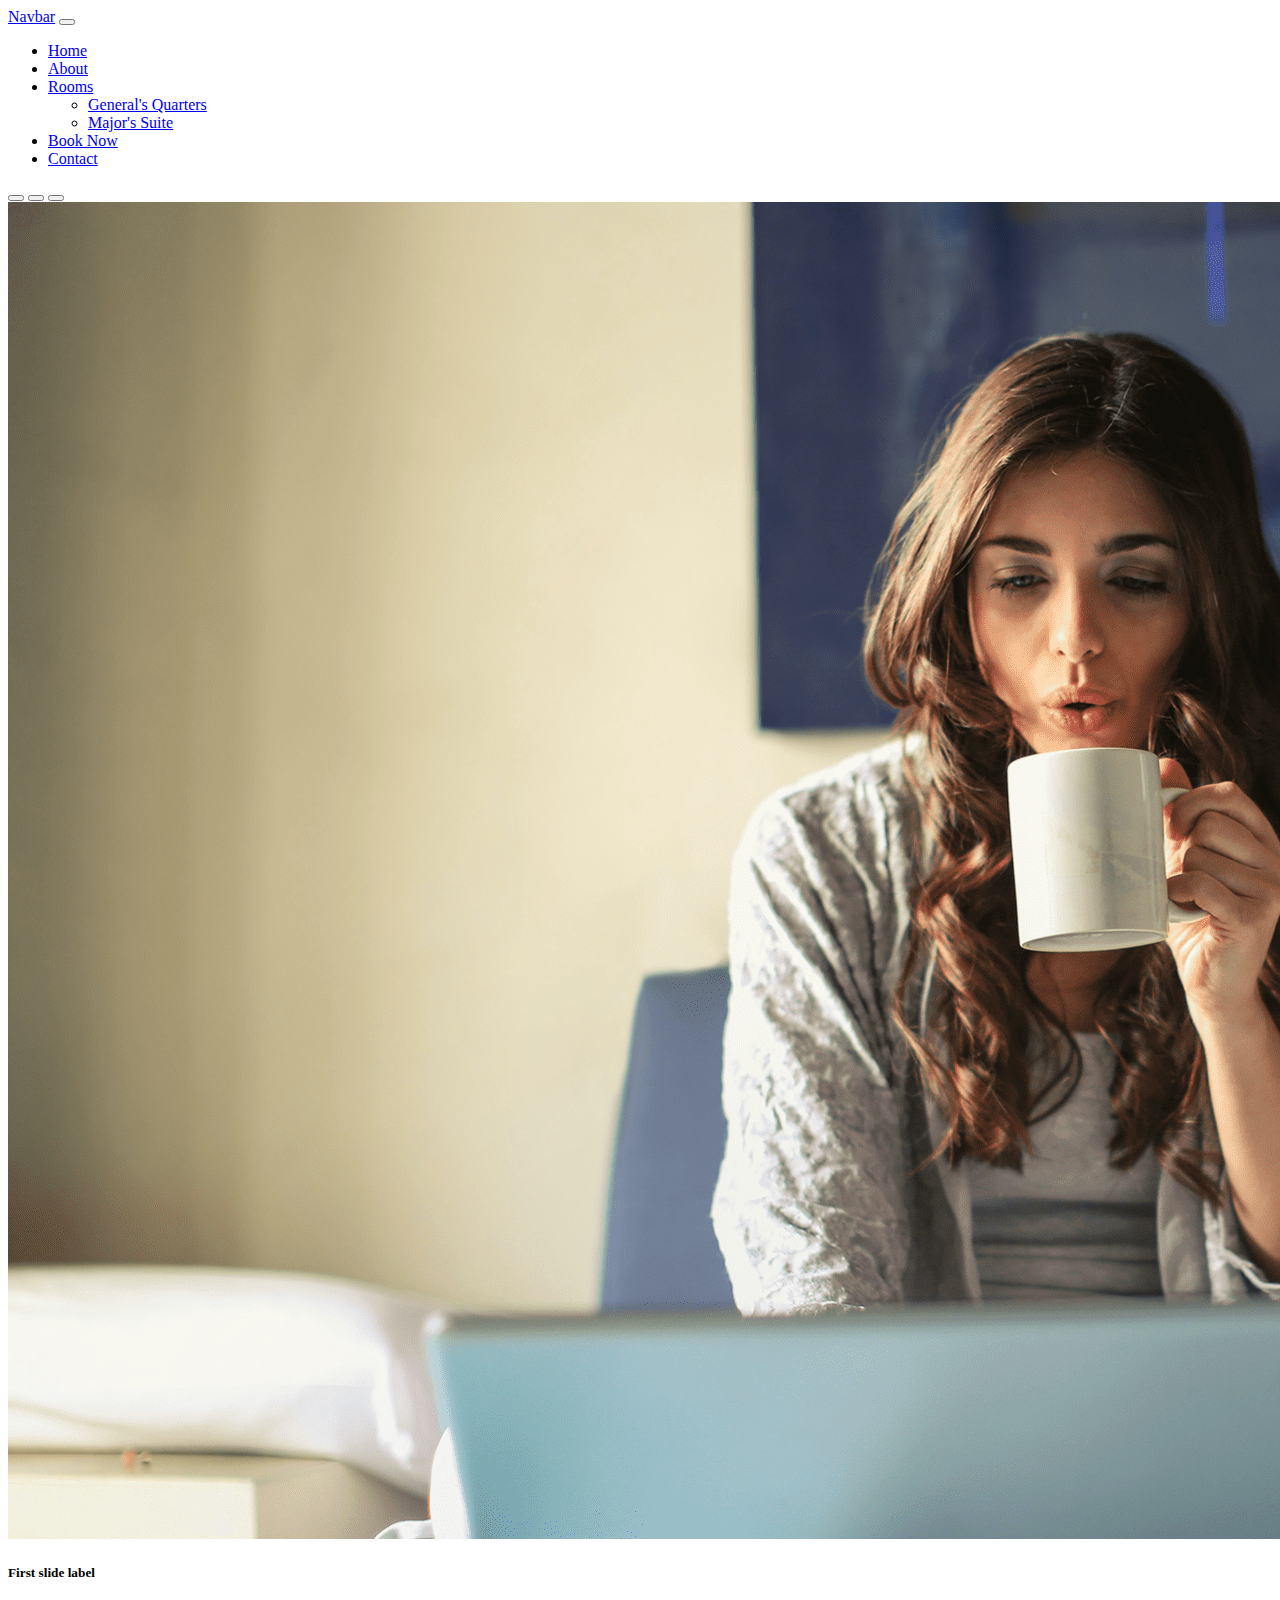
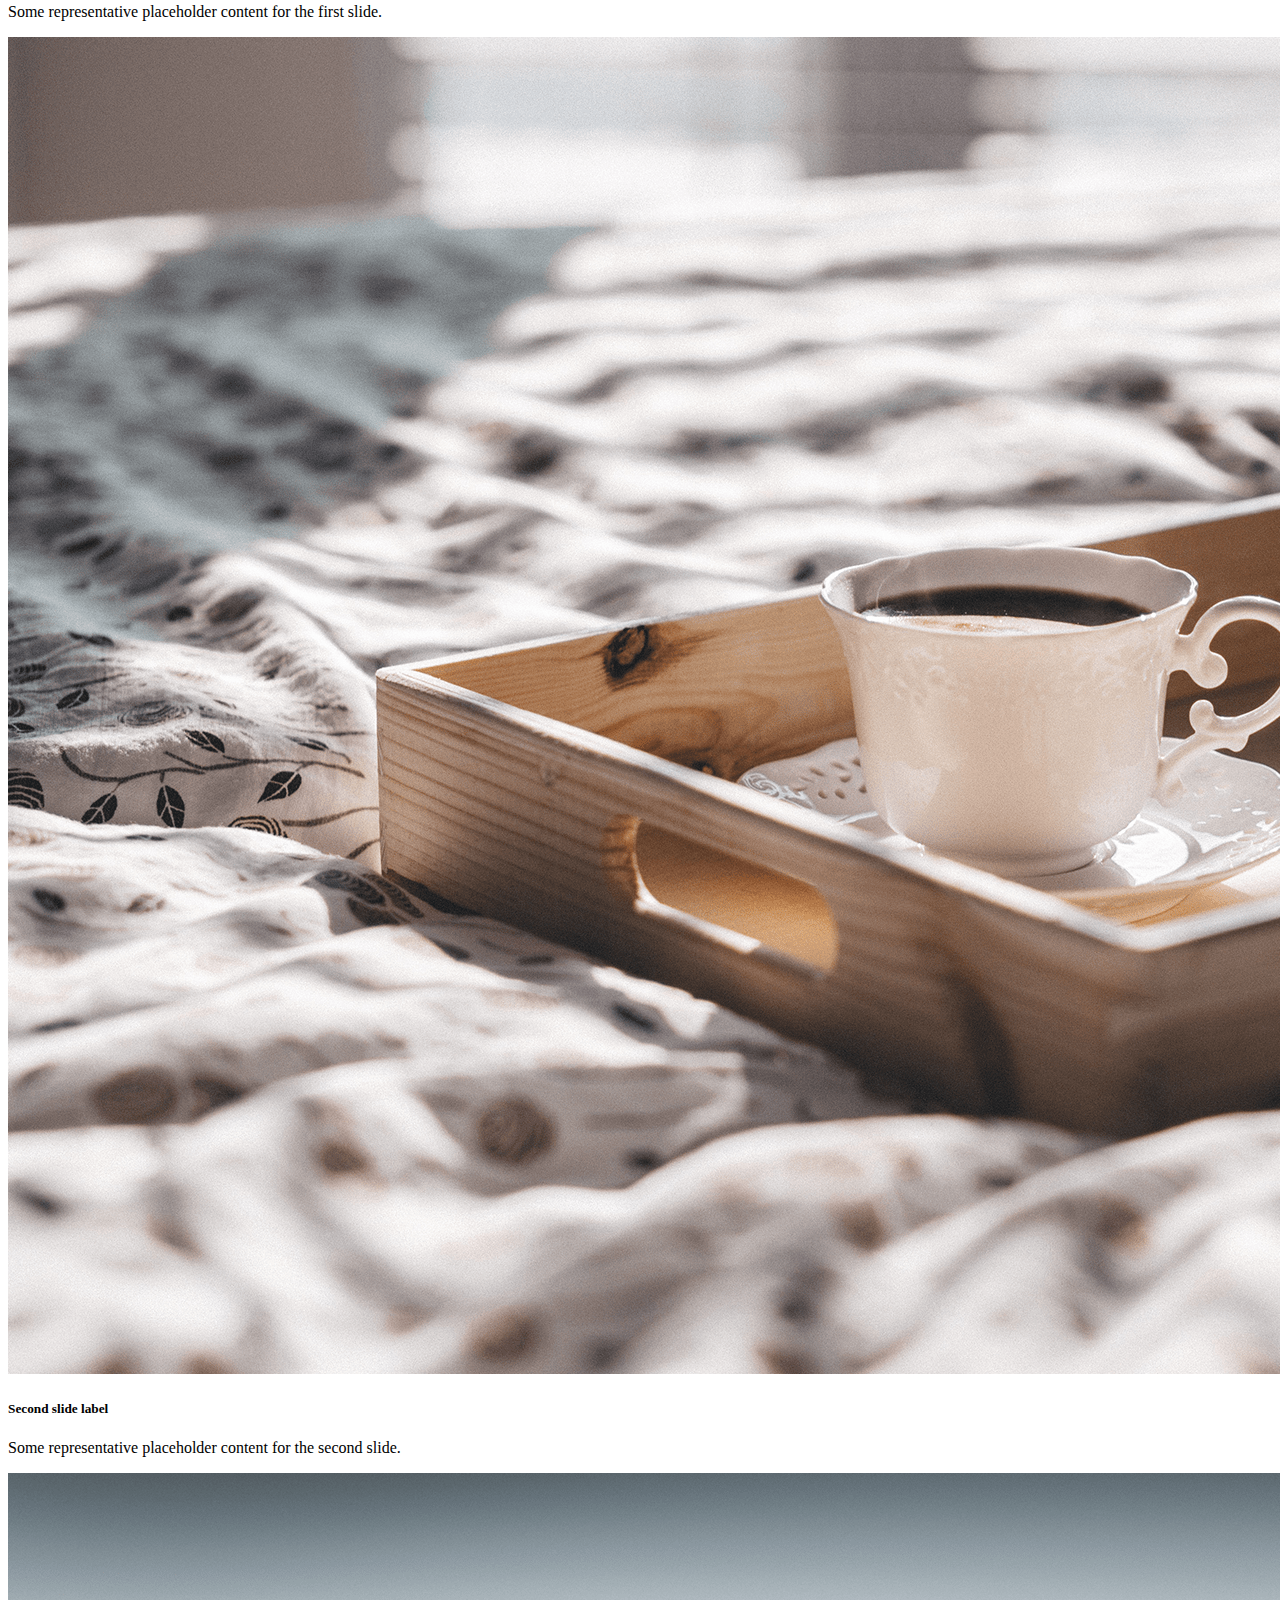
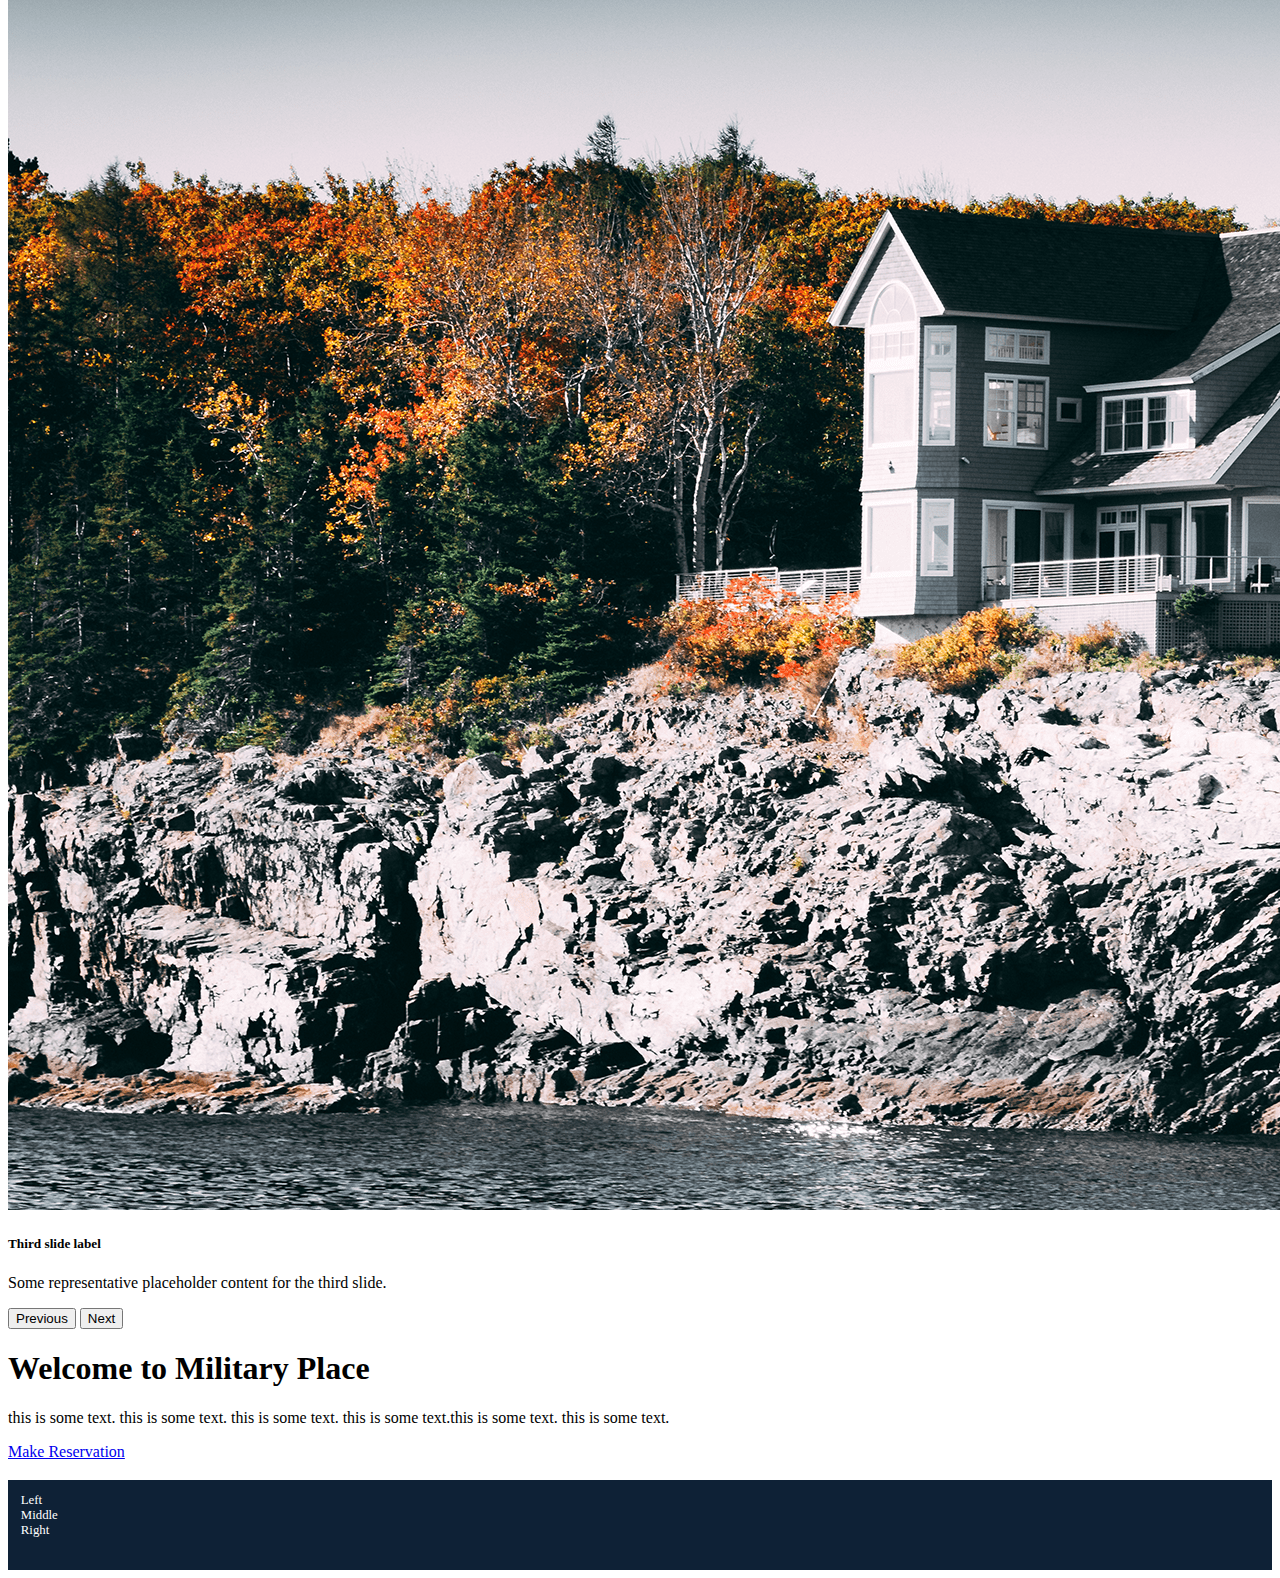
<file: index.html>
<!DOCTYPE html>
<html lang="en">
<head>
    <meta charset="UTF-8">
    <meta http-equiv="X-UA-Compatible" content="IE=edge">
    <meta name="viewport" content="width=device-width, initial-scale=1.0">
    <title>Document</title>        
    <link 
        rel="stylesheet" 
        href="https://cdn.jsdelivr.net/npm/bootstrap@4.6.0/dist/css/bootstrap.min.css" 
        integrity="sha384-B0vP5xmATw1+K9KRQjQERJvTumQW0nPEzvF6L/Z6nronJ3oUOFUFpCjEUQouq2+l" 
        crossorigin="anonymous"> 
    <style>
        .my-footer {
            height: 5em;
            background-color: #0e2136;
            margin-top: 1.5em;
            padding: 1em;
            color:white;
            font-size: 80%;
        }
    </style>
</head>
<body>
    <nav class="navbar navbar-expand-lg navbar-dark bg-dark">
    <div class="container-fluid">
        <a class="navbar-brand" href="#">Navbar</a>
        <button class="navbar-toggler" type="button" data-bs-toggle="collapse" data-bs-target="#navbarSupportedContent" aria-controls="navbarSupportedContent" aria-expanded="false" aria-label="Toggle navigation">
        <span class="navbar-toggler-icon"></span>
        </button>
        <div class="collapse navbar-collapse" id="navbarSupportedContent">
        <ul class="navbar-nav me-auto mb-2 mb-lg-0">
            <li class="nav-item">
            <a class="nav-link active" aria-current="page" href="index.html">Home</a>
            </li>
            <li class="nav-item">
            <a class="nav-link" href="about.html">About</a>
            </li>
            <li class="nav-item dropdown">
            <a class="nav-link dropdown-toggle" href="#" id="navbarDropdown" role="button" data-bs-toggle="dropdown" aria-expanded="false">
                Rooms
            </a>
            <ul class="dropdown-menu" aria-labelledby="navbarDropdown">
                <li><a class="dropdown-item" href="generals.html">General's Quarters</a></li>
                <li><a class="dropdown-item" href="majors.html">Major's Suite</a></li>
            </ul>
            </li> 
            <li class="nav-item">
                <a class="nav-link" href="reservation.html">Book Now</a>
            </li>
            <li class="nav-item">
                <a class="nav-link" href="contact.html">Contact</a>
            </li>
        </ul>
        </div>
    </div>
    </nav>
    <div id="carouselExampleCaptions" class="carousel slide carousel-fade" data-bs-ride="carousel">
        <div class="carousel-indicators">
            <button type="button" data-bs-target="#carouselExampleCaptions" data-bs-slide-to="0" class="active" aria-current="true" aria-label="Slide 1"></button>
            <button type="button" data-bs-target="#carouselExampleCaptions" data-bs-slide-to="1" aria-label="Slide 2"></button>
            <button type="button" data-bs-target="#carouselExampleCaptions" data-bs-slide-to="2" aria-label="Slide 3"></button>
        </div>
        <div class="carousel-inner">
            <div class="carousel-item active">
                <img src="static/images/woman-laptop.png" class="d-block w-100" alt="Woman with laptop">
                <div class="carousel-caption d-none d-md-block">
                    <h5>First slide label</h5>
                    <p>Some representative placeholder content for the first slide.</p>
                </div>
            </div>
            <div class="carousel-item">
                <img src="static/images/tray.png" class="d-block w-100" alt="Tray with coffee">
                <div class="carousel-caption d-none d-md-block">
                    <h5>Second slide label</h5>
                    <p>Some representative placeholder content for the second slide.</p>
                </div>
            </div>
            <div class="carousel-item">
                <img src="static/images/outside.png" class="d-block w-100" alt="Outside">
                <div class="carousel-caption d-none d-md-block">
                    <h5>Third slide label</h5>
                    <p>Some representative placeholder content for the third slide.</p>
                </div>
            </div>
        </div>
        <button class="carousel-control-prev" type="button" data-bs-target="#carouselExampleCaptions" data-bs-slide="prev">
            <span class="carousel-control-prev-icon" aria-hidden="true"></span>
            <span class="visually-hidden">Previous</span>
        </button>
        <button class="carousel-control-next" type="button" data-bs-target="#carouselExampleCaptions" data-bs-slide="next">
            <span class="carousel-control-next-icon" aria-hidden="true"></span>
            <span class="visually-hidden">Next</span>
        </button>
    </div>
    <div class="container">
        <div class="row">
            <div class="col">
                <h1 class="text-center mt-4">Welcome to Military Place</h1>
                <p>
                    this is some text. this is some text. 
                    this is some text. this is some text.this is some text. this is some text. 
                </p>
            </div>
        </div>
        <div class="row">
            <div class="col text-center">
                <a href="/make-reservation" class="btn btn-success">Make Reservation</a>
            </div>
        </div>
    </div>
    <div class="row my-footer">
        <div class="col">
            Left
        </div>
        <div class="col">
            Middle
        </div>
        <div class="col">
            Right
        </div>
    </div>
    <!-- Optional JavaScript; choose one of the two! -->

    <!-- Option 1: Bootstrap Bundle with Popper -->
    <script 
        src="https://cdn.jsdelivr.net/npm/bootstrap@5.1.3/dist/js/bootstrap.bundle.min.js" 
        integrity="sha384-ka7Sk0Gln4gmtz2MlQnikT1wXgYsOg+OMhuP+IlRH9sENBO0LRn5q+8nbTov4+1p" 
        crossorigin="anonymous">
    </script>

    <!-- Option 2: Separate Popper and Bootstrap JS -->
    <!--
    <script src="https://cdn.jsdelivr.net/npm/@popperjs/core@2.10.2/dist/umd/popper.min.js" integrity="sha384-7+zCNj/IqJ95wo16oMtfsKbZ9ccEh31eOz1HGyDuCQ6wgnyJNSYdrPa03rtR1zdB" crossorigin="anonymous"></script>
    <script src="https://cdn.jsdelivr.net/npm/bootstrap@5.1.3/dist/js/bootstrap.min.js" integrity="sha384-QJHtvGhmr9XOIpI6YVutG+2QOK9T+ZnN4kzFN1RtK3zEFEIsxhlmWl5/YESvpZ13" crossorigin="anonymous"></script>
    -->
</body>
</html>
</file>
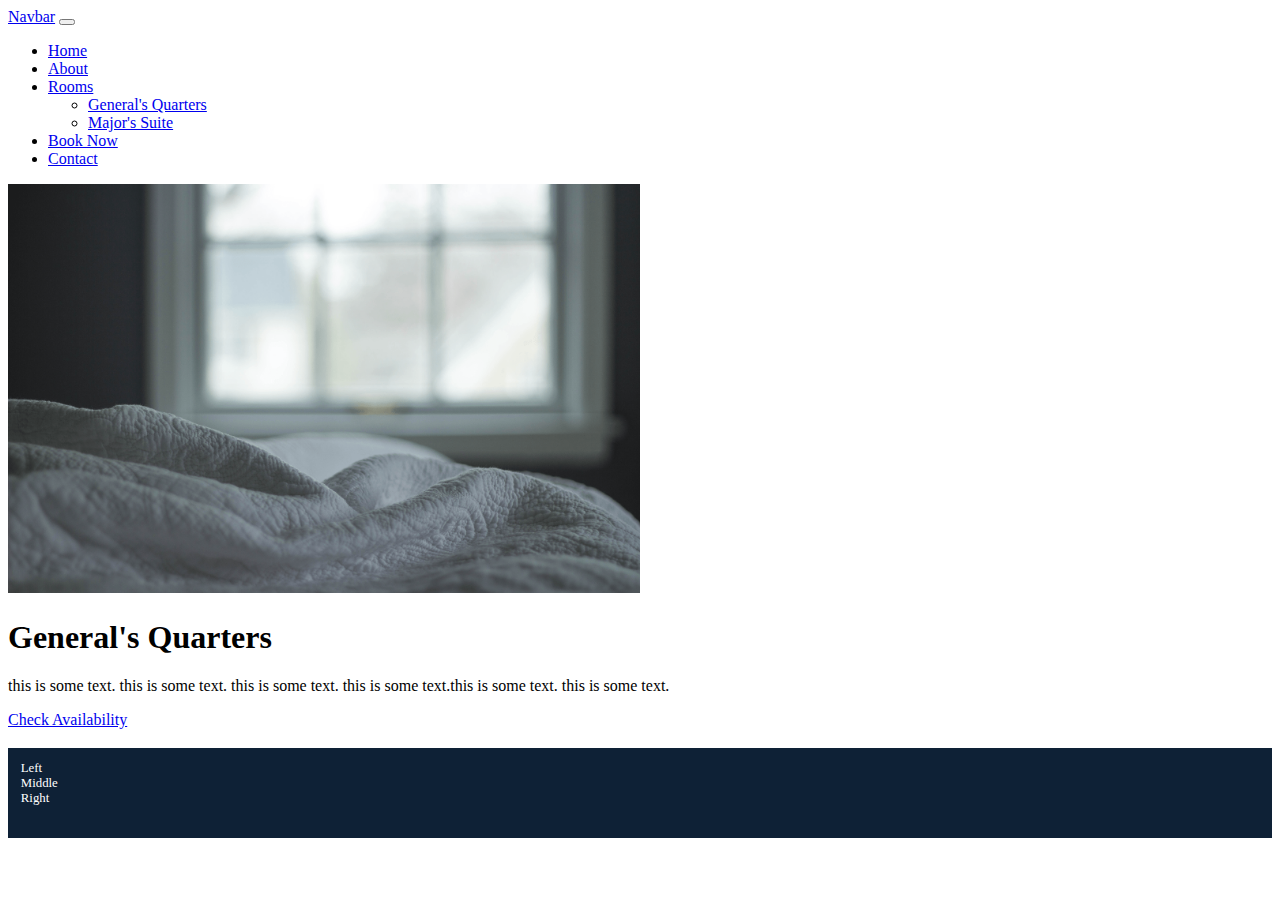
<file: generals.html>
<!DOCTYPE html>
<html lang="en">
<head>
    <meta charset="UTF-8">
    <meta http-equiv="X-UA-Compatible" content="IE=edge">
    <meta name="viewport" content="width=device-width, initial-scale=1.0">
    <title>Document</title>        
    <link 
        rel="stylesheet" 
        href="https://cdn.jsdelivr.net/npm/bootstrap@4.6.0/dist/css/bootstrap.min.css" 
        integrity="sha384-B0vP5xmATw1+K9KRQjQERJvTumQW0nPEzvF6L/Z6nronJ3oUOFUFpCjEUQouq2+l" 
        crossorigin="anonymous"> 
    <style>
        .my-footer {
            height: 5em;
            background-color: #0e2136;
            margin-top: 1.5em;
            padding: 1em;
            color:white;
            font-size: 80%;
        }

        .room-image {
            max-width: 50%;
        }
    </style>
</head>
<body>
    <nav class="navbar navbar-expand-lg navbar-dark bg-dark">
        <div class="container-fluid">
            <a class="navbar-brand" href="#">Navbar</a>
            <button class="navbar-toggler" type="button" data-bs-toggle="collapse" data-bs-target="#navbarSupportedContent" aria-controls="navbarSupportedContent" aria-expanded="false" aria-label="Toggle navigation">
                <span class="navbar-toggler-icon"></span>
            </button>
            <div class="collapse navbar-collapse" id="navbarSupportedContent">
            <ul class="navbar-nav me-auto mb-2 mb-lg-0">
                <li class="nav-item">
                    <a class="nav-link active" aria-current="page" href="index.html">Home</a>
                </li>
                <li class="nav-item">
                    <a class="nav-link" href="about.html">About</a>
                </li>
                <li class="nav-item dropdown">
                    <a class="nav-link dropdown-toggle" href="#" id="navbarDropdown" role="button" data-bs-toggle="dropdown" aria-expanded="false">
                        Rooms
                    </a>
                <ul class="dropdown-menu" aria-labelledby="navbarDropdown">
                    <li><a class="dropdown-item" href="generals.html">General's Quarters</a></li>
                    <li><a class="dropdown-item" href="majors.html">Major's Suite</a></li>
                </ul>
                </li> 
                <li class="nav-item">
                    <a class="nav-link" href="reservation.html">Book Now</a>
                </li>
                <li class="nav-item">
                    <a class="nav-link" href="contact.html">Contact</a>
                </li>
            </ul>
            </div>
        </div>
    </nav>
    <div class="container">
        <div class="row">
            <div class="col">
                <img src="static/images/generals-quarters.png" class="img-fluid img-thumbnail mx-auto d-block room-image" alt="room image" />
            </div>
        </div>
        <div class="row">
            <div class="col">
                <h1 class="text-center mt-4">General's Quarters</h1>
                <p>
                    this is some text. this is some text. 
                    this is some text. this is some text.this is some text. this is some text. 
                </p>
            </div>
        </div>
        <div class="row">
            <div class="col text-center">
                <a href="/make-reservation-gq" class="btn btn-success">Check Availability</a>
            </div>
        </div>
    </div>
    <div class="row my-footer">
        <div class="col">
            Left
        </div>
        <div class="col">
            Middle
        </div>
        <div class="col">
            Right
        </div>
    </div>
    <!-- Optional JavaScript; choose one of the two! -->

    <!-- Option 1: Bootstrap Bundle with Popper -->
    <script 
        src="https://cdn.jsdelivr.net/npm/bootstrap@5.1.3/dist/js/bootstrap.bundle.min.js" 
        integrity="sha384-ka7Sk0Gln4gmtz2MlQnikT1wXgYsOg+OMhuP+IlRH9sENBO0LRn5q+8nbTov4+1p" 
        crossorigin="anonymous">
    </script>

    <!-- Option 2: Separate Popper and Bootstrap JS -->
    <!--
    <script src="https://cdn.jsdelivr.net/npm/@popperjs/core@2.10.2/dist/umd/popper.min.js" integrity="sha384-7+zCNj/IqJ95wo16oMtfsKbZ9ccEh31eOz1HGyDuCQ6wgnyJNSYdrPa03rtR1zdB" crossorigin="anonymous"></script>
    <script src="https://cdn.jsdelivr.net/npm/bootstrap@5.1.3/dist/js/bootstrap.min.js" integrity="sha384-QJHtvGhmr9XOIpI6YVutG+2QOK9T+ZnN4kzFN1RtK3zEFEIsxhlmWl5/YESvpZ13" crossorigin="anonymous"></script>
    -->
</body>
</html>
</file>
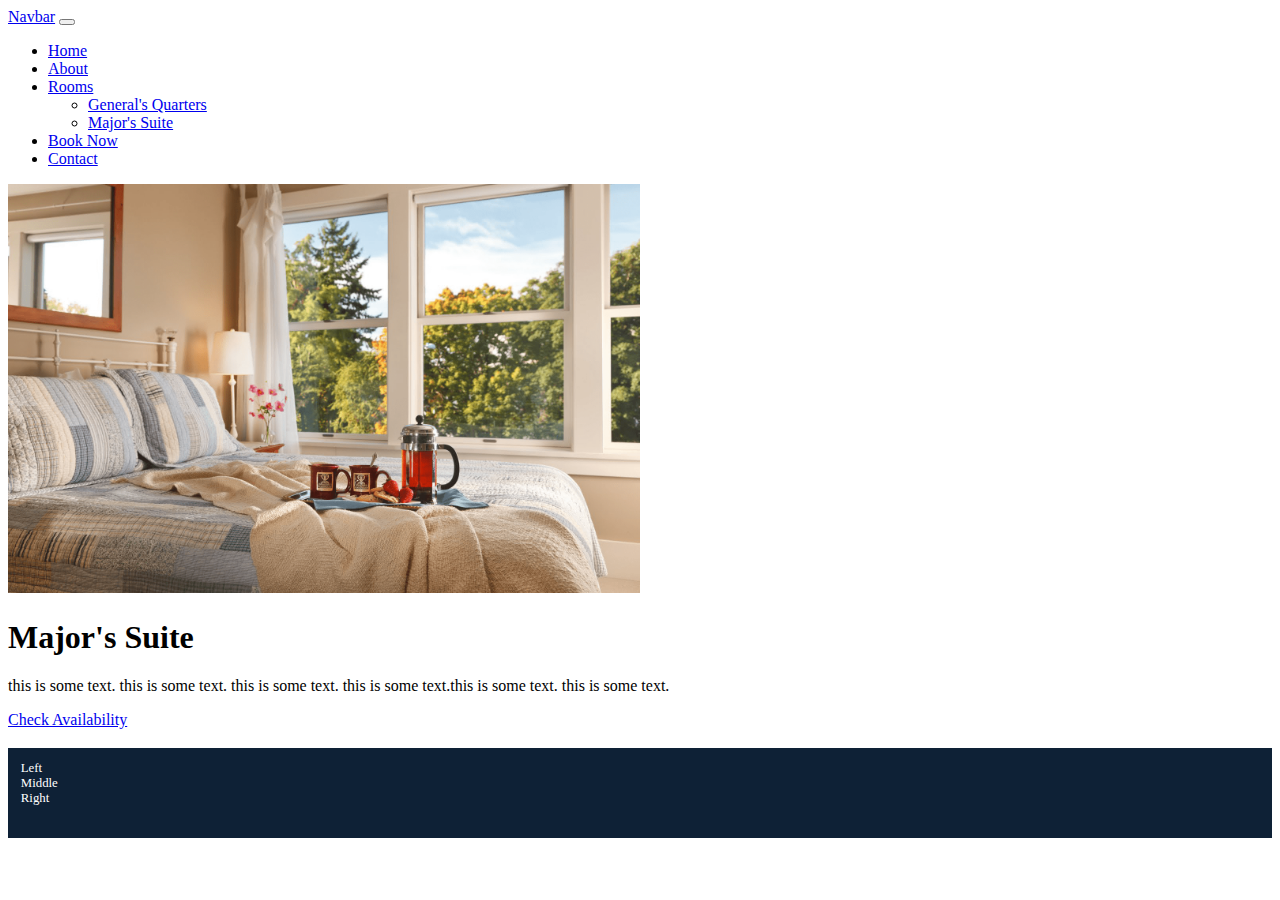
<file: majors.html>
<!DOCTYPE html>
<html lang="en">
<head>
    <meta charset="UTF-8">
    <meta http-equiv="X-UA-Compatible" content="IE=edge">
    <meta name="viewport" content="width=device-width, initial-scale=1.0">
    <title>Document</title>        
    <link 
        rel="stylesheet" 
        href="https://cdn.jsdelivr.net/npm/bootstrap@4.6.0/dist/css/bootstrap.min.css" 
        integrity="sha384-B0vP5xmATw1+K9KRQjQERJvTumQW0nPEzvF6L/Z6nronJ3oUOFUFpCjEUQouq2+l" 
        crossorigin="anonymous"> 
    <style>
        .my-footer {
            height: 5em;
            background-color: #0e2136;
            margin-top: 1.5em;
            padding: 1em;
            color:white;
            font-size: 80%;
        }

        .room-image {
            max-width: 50%;
        }
    </style>
</head>
<body>
    <nav class="navbar navbar-expand-lg navbar-dark bg-dark">
        <div class="container-fluid">
            <a class="navbar-brand" href="#">Navbar</a>
            <button class="navbar-toggler" type="button" data-bs-toggle="collapse" data-bs-target="#navbarSupportedContent" aria-controls="navbarSupportedContent" aria-expanded="false" aria-label="Toggle navigation">
                <span class="navbar-toggler-icon"></span>
            </button>
            <div class="collapse navbar-collapse" id="navbarSupportedContent">
            <ul class="navbar-nav me-auto mb-2 mb-lg-0">
                <li class="nav-item">
                    <a class="nav-link active" aria-current="page" href="index.html">Home</a>
                </li>
                <li class="nav-item">
                    <a class="nav-link" href="about.html">About</a>
                </li>
                <li class="nav-item dropdown">
                    <a class="nav-link dropdown-toggle" href="#" id="navbarDropdown" role="button" data-bs-toggle="dropdown" aria-expanded="false">
                        Rooms
                    </a>
                <ul class="dropdown-menu" aria-labelledby="navbarDropdown">
                    <li><a class="dropdown-item" href="generals.html">General's Quarters</a></li>
                    <li><a class="dropdown-item" href="majors.html">Major's Suite</a></li>
                </ul>
                </li> 
                <li class="nav-item">
                    <a class="nav-link" href="reservation.html">Book Now</a>
                </li>
                <li class="nav-item">
                    <a class="nav-link" href="contact.html">Contact</a>
                </li>
            </ul>
            </div>
        </div>
    </nav>
    <div class="container">
        <div class="row">
            <div class="col">
                <img src="static/images/marjors-suite.png" class="img-fluid img-thumbnail mx-auto d-block room-image" alt="room image" />
            </div>
        </div>
        <div class="row">
            <div class="col">
                <h1 class="text-center mt-4">Major's Suite</h1>
                <p>
                    this is some text. this is some text. 
                    this is some text. this is some text.this is some text. this is some text. 
                </p>
            </div>
        </div>
        <div class="row">
            <div class="col text-center">
                <a href="/make-reservation-ms" class="btn btn-success">Check Availability</a>
            </div>
        </div>
    </div>
    <div class="row my-footer">
        <div class="col">
            Left
        </div>
        <div class="col">
            Middle
        </div>
        <div class="col">
            Right
        </div>
    </div>
    <!-- Optional JavaScript; choose one of the two! -->

    <!-- Option 1: Bootstrap Bundle with Popper -->
    <script 
        src="https://cdn.jsdelivr.net/npm/bootstrap@5.1.3/dist/js/bootstrap.bundle.min.js" 
        integrity="sha384-ka7Sk0Gln4gmtz2MlQnikT1wXgYsOg+OMhuP+IlRH9sENBO0LRn5q+8nbTov4+1p" 
        crossorigin="anonymous">
    </script>

    <!-- Option 2: Separate Popper and Bootstrap JS -->
    <!--
    <script src="https://cdn.jsdelivr.net/npm/@popperjs/core@2.10.2/dist/umd/popper.min.js" integrity="sha384-7+zCNj/IqJ95wo16oMtfsKbZ9ccEh31eOz1HGyDuCQ6wgnyJNSYdrPa03rtR1zdB" crossorigin="anonymous"></script>
    <script src="https://cdn.jsdelivr.net/npm/bootstrap@5.1.3/dist/js/bootstrap.min.js" integrity="sha384-QJHtvGhmr9XOIpI6YVutG+2QOK9T+ZnN4kzFN1RtK3zEFEIsxhlmWl5/YESvpZ13" crossorigin="anonymous"></script>
    -->
</body>
</html>
</file>
